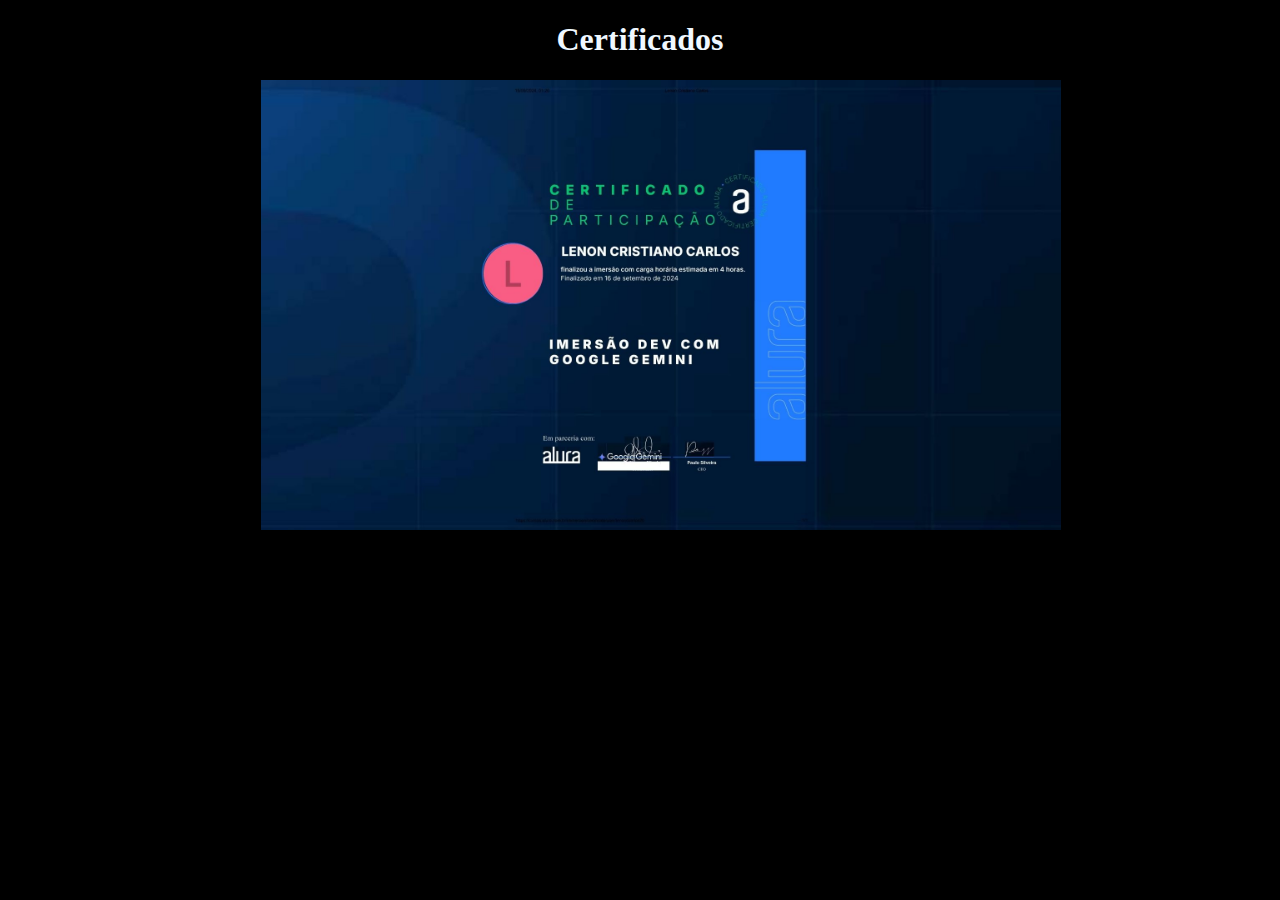
<file: projeto lenon/certificados.html>
<!DOCTYPE html>
<html lang="PT-BR">
<head>
    <meta charset="UTF-8">
    <meta name="viewport" content="width=device-width, initial-scale=1.0">
    <link rel="stylesheet"  href="Certificados.css">
        <title>Certificados</title>
</head>
<body>

    <h1>Certificados</h1>

    <div>
        <img class="foto" src="arquivos/alura (2).jpg">
    </div>



</body>
</html>
</file>
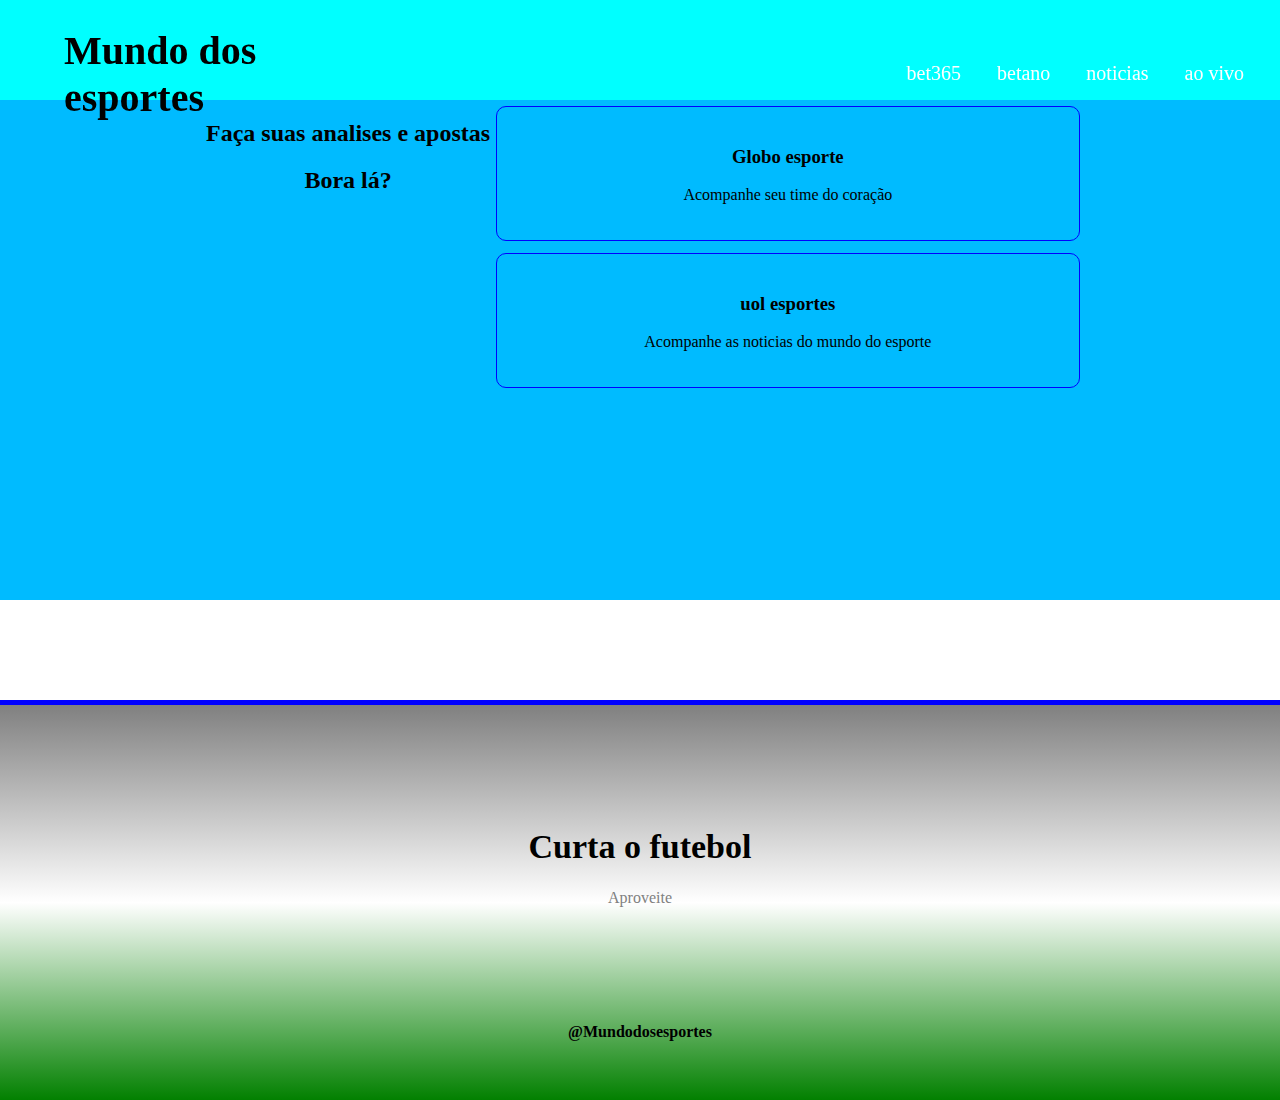
<file: projeto lenon/projeto.html>
<!DOCTYPE html>
<html lang="PT-BR">
<head>
    <meta charset="UTF-8">
    <meta name="viewport" content="width=device-width, initial-scale=1.0">
    <link rel="stylesheet" href="projeto.css">
    <title>Mundo dos esportes</title>
</head>
<body>
    <nav class="navegar">
        <div class="titulo">
            <h1> Mundo dos esportes</h1>
        </div>
        <div class="menu">
            <a href="https://www.bet365.com/#/HO/" target="_blank"> bet365</a> 
            <a href="https://br.betano.com/" target="_blank"> betano</a>
            <a href="https://www.lance.com.br/futebol-nacional" target="_blank"> noticias</a>
            <a href="https://www.flashscore.com.br/" target="_blank"> ao vivo</a>
        </div>
    </nav>
    <header class="header"> 
    
        <div class="Inicio">
            <h2> Faça suas analises e apostas</h2>
            <h2> Bora lá?</h2>
        </div>
        <br><br>
        <div class="esporte">
            <div class="gol">
                <div class="gol-text">
                <h3>Globo esporte</h3>
                <p>Acompanhe seu time do coração</p>
                </div>
                <div class="texto-oculto">
                    <h3>Vamos lá?</h3>
                    <a href="https://ge.globo.com/" target="_blank">
                    <p>O melhor time é o seu</p>
                    </a>
                </div>
            </div>
            <div class="gol">
                <div class="gol-text">
                <h3>uol esportes</h3>
                <p>Acompanhe as noticias do mundo do esporte</p>
            </div>
            <div class="texto-oculto">
                <h3>Vamos lá?</h3>
                <a href="https://www.uol.com.br/esporte/" target="_blank">
                <p>Como está o mundo dos esportes hoje?</p>
                </a>
            
    </div>

    </header>

    <footer>
        <div class="logo-rodape">
        <h1 class="agencia">Curta o futebol</h1>
        <p style="color: gray;">Aproveite</p>
        </div>
        <b style="color: black;">@Mundodosesportes</b>
    </footer>


    
</body>
</html>
</file>
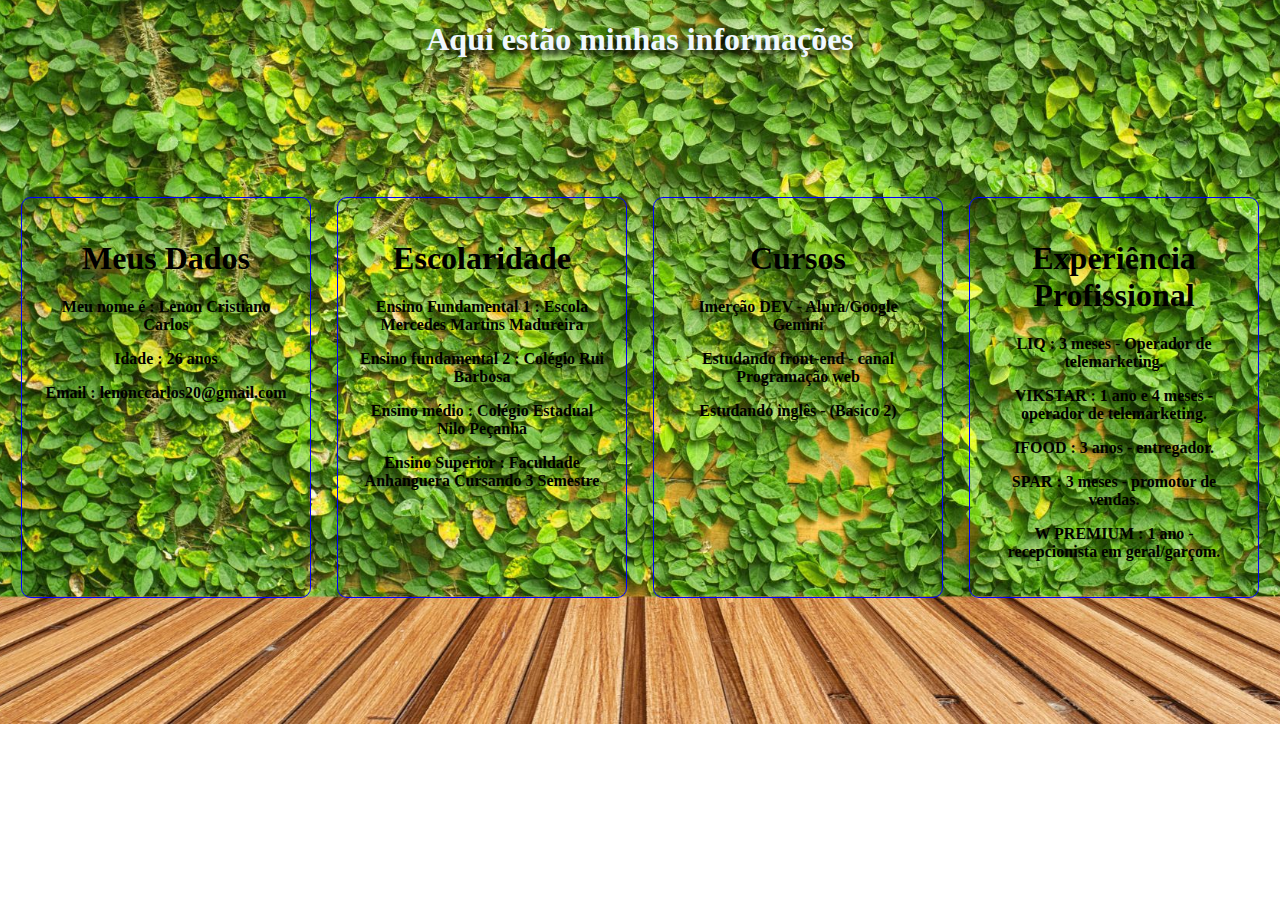
<file: projeto lenon/sobre.html>
<!DOCTYPE html>
<html lang="PT-BR">
<head>
    <meta charset="UTF-8">
    <meta name="viewport" content="width=device-width, initial-scale=1.0">
    <link rel="stylesheet" href="sobre.css">
    <title>Sobre mim</title>
</head>
<body class="content" background="arquivos/verde.jpg">

    <div class="title">
    <h1>Aqui estão minhas informações</h1>
    </div>
    <section>
        <div class="sobre">
        <div class="caard">
            <div class="card-a">
                <h1>Meus Dados</h1>
        <p> Meu nome é : Lenon Cristiano Carlos</p>
        <p>Idade : 26 anos</p>
        <p>Email : lenonccarlos20@gmail.com</p>
            </div>
        </div>
        <div class="caard">
            <div class="card-a">
            <h1>Escolaridade</h1>
            <p>Ensino Fundamental 1 : Escola Mercedes Martins Madureira</p>
            <p>Ensino fundamental 2 : Colégio Rui Barbosa</p>
            <p>Ensino médio : Colégio Estadual Nilo Peçanha</p>
            <p>Ensino Superior : Faculdade Anhanguera Cursando 3 Semestre</p>
            </div>
        </div>
        <div class="caard">
            <div class="card-a">
            <h1>Cursos</h1>
            <p>Imerção DEV - Alura/Google Gemini</p>
            <p>Estudando front-end - canal Programação web</p>
            <p>Estudando inglês - (Basico 2)</p>
            </div>
        </div>
        <div class="caard">
            <div class="card-a">
        <h1>Experiência Profissional</h1>
        <p>LIQ : 3 meses - Operador de telemarketing.</p>
        <p>VIKSTAR : 1 ano e 4 meses - operador de telemarketing.</p>
        <p>IFOOD : 3 anos - entregador.</p>
        <p>SPAR : 3 meses - promotor de vendas.</p>
        <p>W PREMIUM : 1 ano - recepcionista em geral/garçom.</p>
            </div>
        </div>    
    </section>
    
    
</body>
</html>
</file>
<file: projeto lenon/Certificados.css>
body{
    background-color: black;
    
}

h1{
    text-align: center;
    color: aliceblue;
}

.foto {
    width: 800px;
    margin-left: 20%;
}
</file>
<file: projeto lenon/projeto.css>
* { 
    box-sizing: border-box;
}

body{
    margin: 0;
    
}

.navegar {
    display: flex;
    flex-flow: row wrap;
    height: 100px;
    background-color: aqua;
    justify-content: center; /*analisar*/
    align-items: center;/*analisar*/
    position: fixed;
    width: 100%;
}

.titulo {
    flex: 20%;
    margin-left: 5%;
   /* border: 1px solid red;*/
    text-align: left;
    font-size: 20px;
    ;
}

.titulo h1{
    font-family: 'Lobster', cursive ;
}
.menu {
    flex: 70%;
   /* border: 1px solid blue;*/
    text-align: right;
    padding: 20px;
}

.menu a {
    color: white;
    text-decoration: none;
    font-size: 20px;
    padding:  20px 16px;
}

.menu a:hover{
    color: black;
    border-top: 4px solid blue;
}
.header{
    display: flex;
    flex-flow: row wrap;
    height: 600px;
    justify-content: center;
    text-align: center;
    background: rgb(0, 187, 255);
    padding-top: 100px;
}    

.inicio{
    margin-left: 10%;
    flex: 40%;
    /* border: 1px solid red; */
    
}

.inicio h2{
    font-weight: 900;
    font-size: 20px;
    color: blue;
    padding: 0;
    margin: 0;
}
section{
    display: inline-block;
    margin-top: 80px;
    /* border: 1px solid black;  */
    margin-left: 5%;
    margin-right: 5%;
    padding: 5%;
    text-align: center;
}
.gol{
    display: inline-block;
    width: 100%;
    padding: 20px;
    margin: 1%;
    border: 1px solid blue;
    border-radius: 10px;
    cursor: pointer;
}

.texto-oculto{
    display: none;
}

.gol:hover{
    background-color: chartreuse;
    color: aliceblue;
    padding: 40px;
}

.gol:hover .gol-text{
    display: none;
}

.gol:hover .texto-oculto{
    display: block;
}

.texto-oculto{
    display: none;
}
footer{
    margin-top: 100px;
    height: 400px;
    background-image:linear-gradient(180deg, gray,white,rgb(2, 128, 0));
    text-align: center;
    border-top: 5px solid blue;
}

.logo-rodape{
    padding: 100px;
}

.agencia{
    font-family: 'Lobster', cursive;
    color: black;
    font-size: 34px;
}
</file>
<file: projeto lenon/sobre.css>
.content {
    background-size: 115%;
    background-position: center;
    background-repeat: no-repeat;
    
}

.title {
    color: aliceblue;
    text-align: center;
    text-shadow: 5px 5px 5px black;

    
}

.sobre{
    display: flex;
    justify-content: space-between;
    text-align: center;
    margin-top: 10%;
    
}


.caard {
    display: inline-block;
    width: 30%;
    padding: 20px;
    margin: 1%;
    border: 1px solid blue;
    border-radius: 10px;
    cursor: pointer;
}

.caard:hover {
    background-color: aqua;
    color: black;
    padding: 40px;
    
}

.card-a {
    font-weight: bold;
    
}

.foto {
    margin-bottom: 20%;
    margin-left: 55%;
}
</file>
